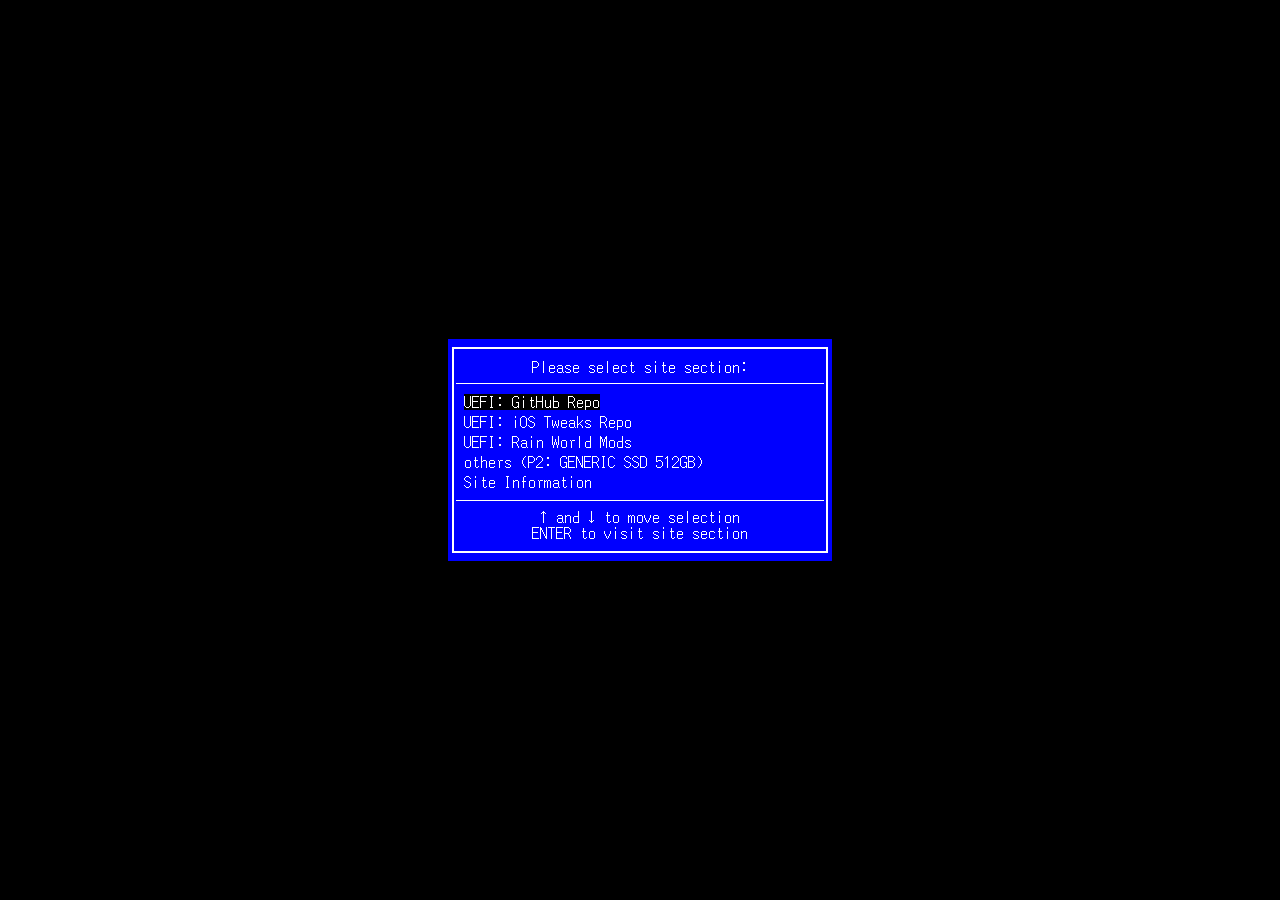
<file: index.html>
<!DOCTYPE html>
<html>
    <head>
        <title>CreativeGamer03</title>
        <link rel="preload" href="/static/fonts/Px437_SperryPC_8x16.ttf" as="font" type="font/ttf">
        <link rel="stylesheet" href="/static/styles/index.css">
    </head>
    <body>
        <div class="boot-img">
            <img src="/static/assets/boot.png">
        </div>
        <div class="main-ui" style="display: none;">
            <div class="main-layout">
                <div class="menu-table">
                    <table>
                        <tbody class="header">
                            <td>Please select site section:</td>
                        </tbody>
                        <tbody class="the-stuff">
                            <tr class="pad">
                                <td></td>
                            </tr>
                            <tr id="github" state="1">
                                <td><p>UEFI: GitHub Repo</p></td>
                            </tr>
                            <tr id="ios" state="0">
                                <td><p>UEFI: iOS Tweaks Repo</p></td>
                            </tr>
                            <tr id="rw" state="0">
                                <td><p>UEFI: Rain World Mods</p></td>
                            </tr>
                            <tr id="others" state="0">
                                <td><p>others (P2: GENERIC SSD 512GB)</p></td>
                            </tr>
                            <tr id="about" state="0">
                                <td><p>Site Information</p></td>
                            </tr>
                            <tr class="pad">
                                <td></td>
                            </tr>
                        </tbody>
                        <tbody class="footer">
                            <td>
                                <span>&#0024; and &#0025; to move selection</span>
                                <span>ENTER to visit site section</span>
                                <!-- <span>ESC to boot using defaults</span> -->
                            </td>
                        </tbody>
                    </table>
                </div>
            </div>
        </div>
        <div class="error" style="position:absolute;display:none;">
            
        </div>
    </body>
    <script type="text/javascript" src="/static/scripts/bootmenu.js"></script>
</html>
</file>
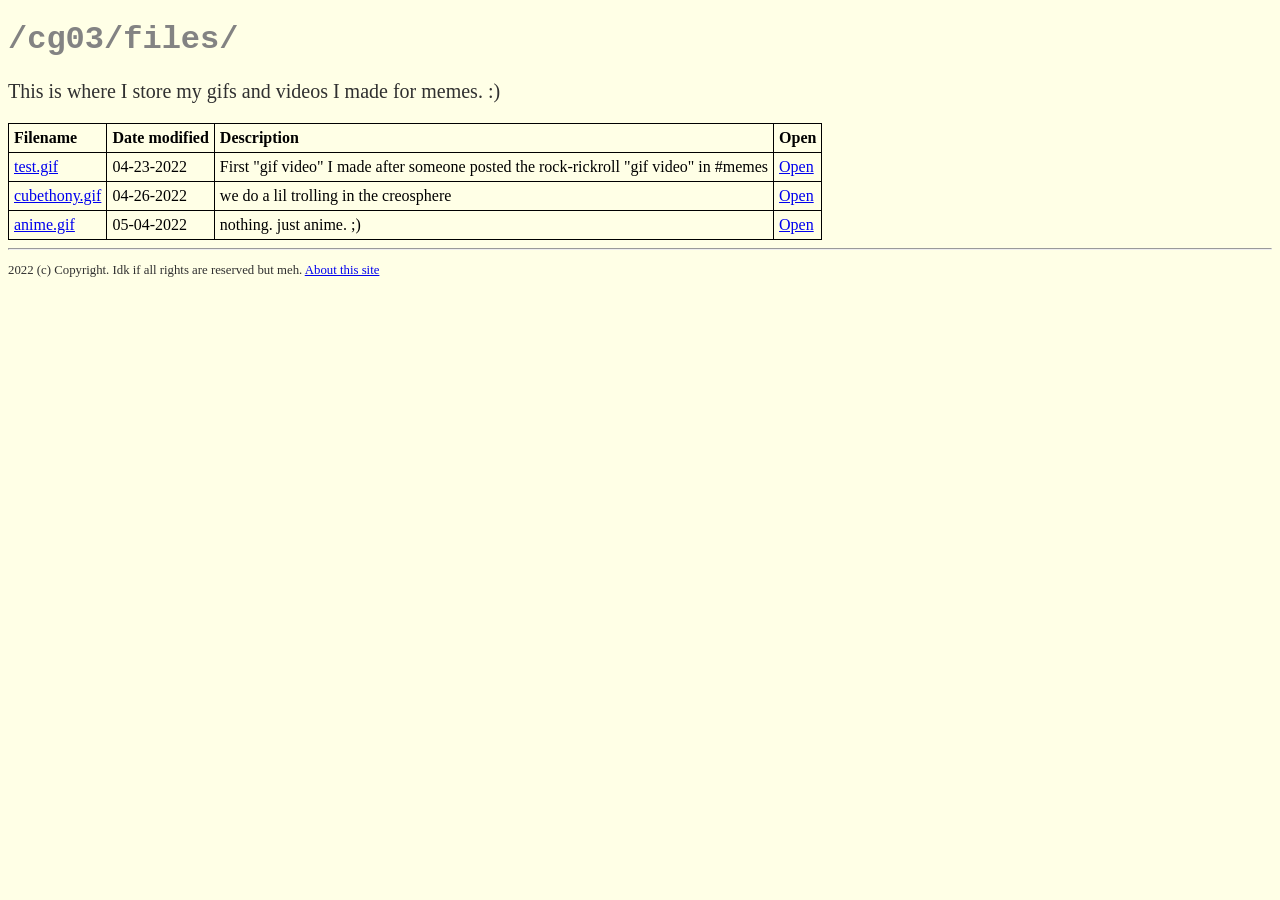
<file: archive/index.html>
<!DOCTYPE html>
<html>
    <head>
        <title>/cg03/files/</title>
        <style>
            body{background-color:#ffffe6;}
            h1  {
                color: #838383;
                font-family: courier;
            }
            p   {
                color: #303030;
                font-family: times new roman;
                font-size: 125%;
            }
            table, th, td {
            border: 1px solid black;
            border-collapse: collapse;
            }
            th, td {
            padding: 5px;
            }
            th {
            text-align: left;
            }
            #footer {
            font-size: 80%;
            }
        </style>
    </head>
    <body>
        <h1>/cg03/files/</h1>
        <p>This is where I store my gifs and videos I made for memes. :)</p>
        <table>
            <tr>
                <th>Filename</th>
                <th>Date modified</th>
                <th>Description</th>
                <th>Open</th>
            </tr>
            <tr>
                <td><a href="./test.gif">test.gif</a></td>
                <td>04-23-2022</td>
                <td>First "gif video" I made after someone posted the rock-rickroll "gif video" in #memes</td>
                <td><a href="./test.gif/description.html">Open</a></td>
            </tr>
            <tr>
                <td><a href="./cubethony.gif">cubethony.gif</a></td>
                <td>04-26-2022</td>
                <td>we do a lil trolling in the creosphere</td>
                <td><a href="./cubethony.gif/description.html">Open</a></td>
            </tr>
            <tr>
                <td><a href="./anime.gif">anime.gif</a></td>
                <td>05-04-2022</td>
                <td>nothing. just anime. ;)</td>
                <td><a href="./anime.gif/description.html">Open</a></td>
            </tr>
        </table>
        <hr/>
        <p id="footer">2022 (c) Copyright. Idk if all rights are reserved but meh. <a href="../about.html">About this site</a></p>
    </body>
</html>
</file>
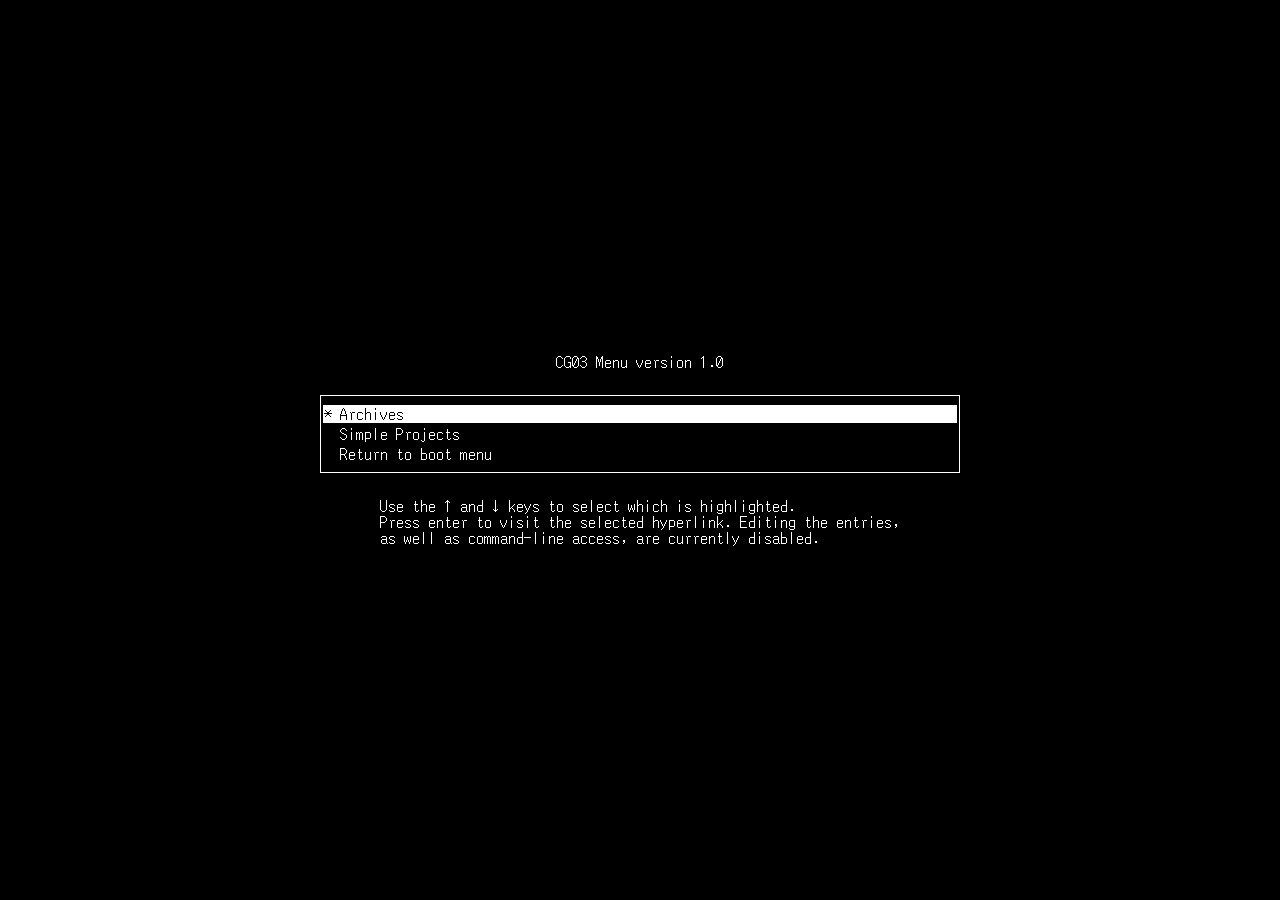
<file: others/index.html>
<!DOCTYPE html>
<html>
    <head>
        <title>CreativeGamer03</title>
        <link rel="preload" href="/static/fonts/Px437_SperryPC_8x16.ttf" as="font" type="font/ttf">
        <link rel="stylesheet" href="/static/styles/grub.css">
    </head>
    <body>
        <div class="boot-img">
            <img src="/static/assets/boot.png">
        </div>
        <div class="main-ui" style="display: none;">
            <div class="menu-text">
                <span>CG03 Menu version 1.0</span>
            </div>
            <div class="menu-table">
                <table>
                    <tbody>
                        <tr class="pad">
                            <td></td>
                        </tr>
                        <tr id="archives" state="1">
                            <td><span>&#xa0;</span> Archives</td>
                        </tr>
                        <tr id="projects" state="0">
                            <td><span>&#xa0;</span> Simple Projects</td>
                        </tr>
                        <tr id="return" state="0">
                            <td><span>&#xa0;</span> Return to boot menu</td>
                        </tr>
                        <tr class="pad">
                            <td></td>
                        </tr>
                    </tbody>
                </table>
            </div>
            <div class="menu-text">
                <span>Use the &#0024; and &#0025; keys to select which is highlighted.</span>
                <span>Press enter to visit the selected hyperlink. Editing the entries,</span>
                <span>as well as command-line access, are currently disabled.</span>
            </div>
        </div>
    </body>
    <script type="text/javascript" src="/static/scripts/grub.js"></script>
</html>
</file>
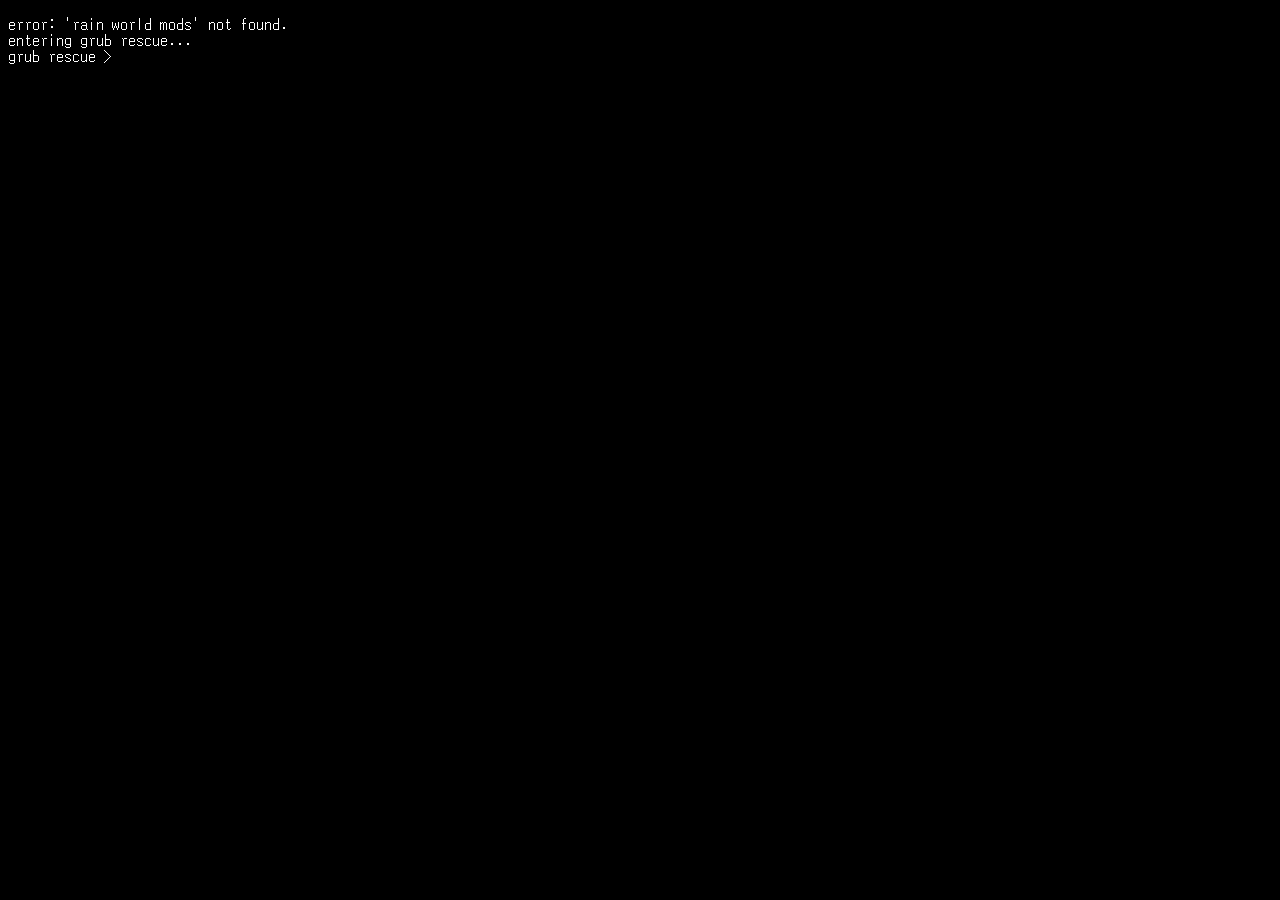
<file: rwmods/index.html>
<!DOCTYPE html>
<html>
    <head>
        <title>Rain World Mods - CreativeGamer03</title>
        <link rel="stylesheet" href="/static/styles/index.css">
    </head>
    <body>
        <div class="error">
            <span>error: 'rain world mods' not found.</span>
            <span>entering grub rescue...</span>
            <span>grub rescue &gt;</span>
        </div>
    </body>
    <script type="text/javascript" src="/static/scripts/error.js"></script>
</html>
</file>
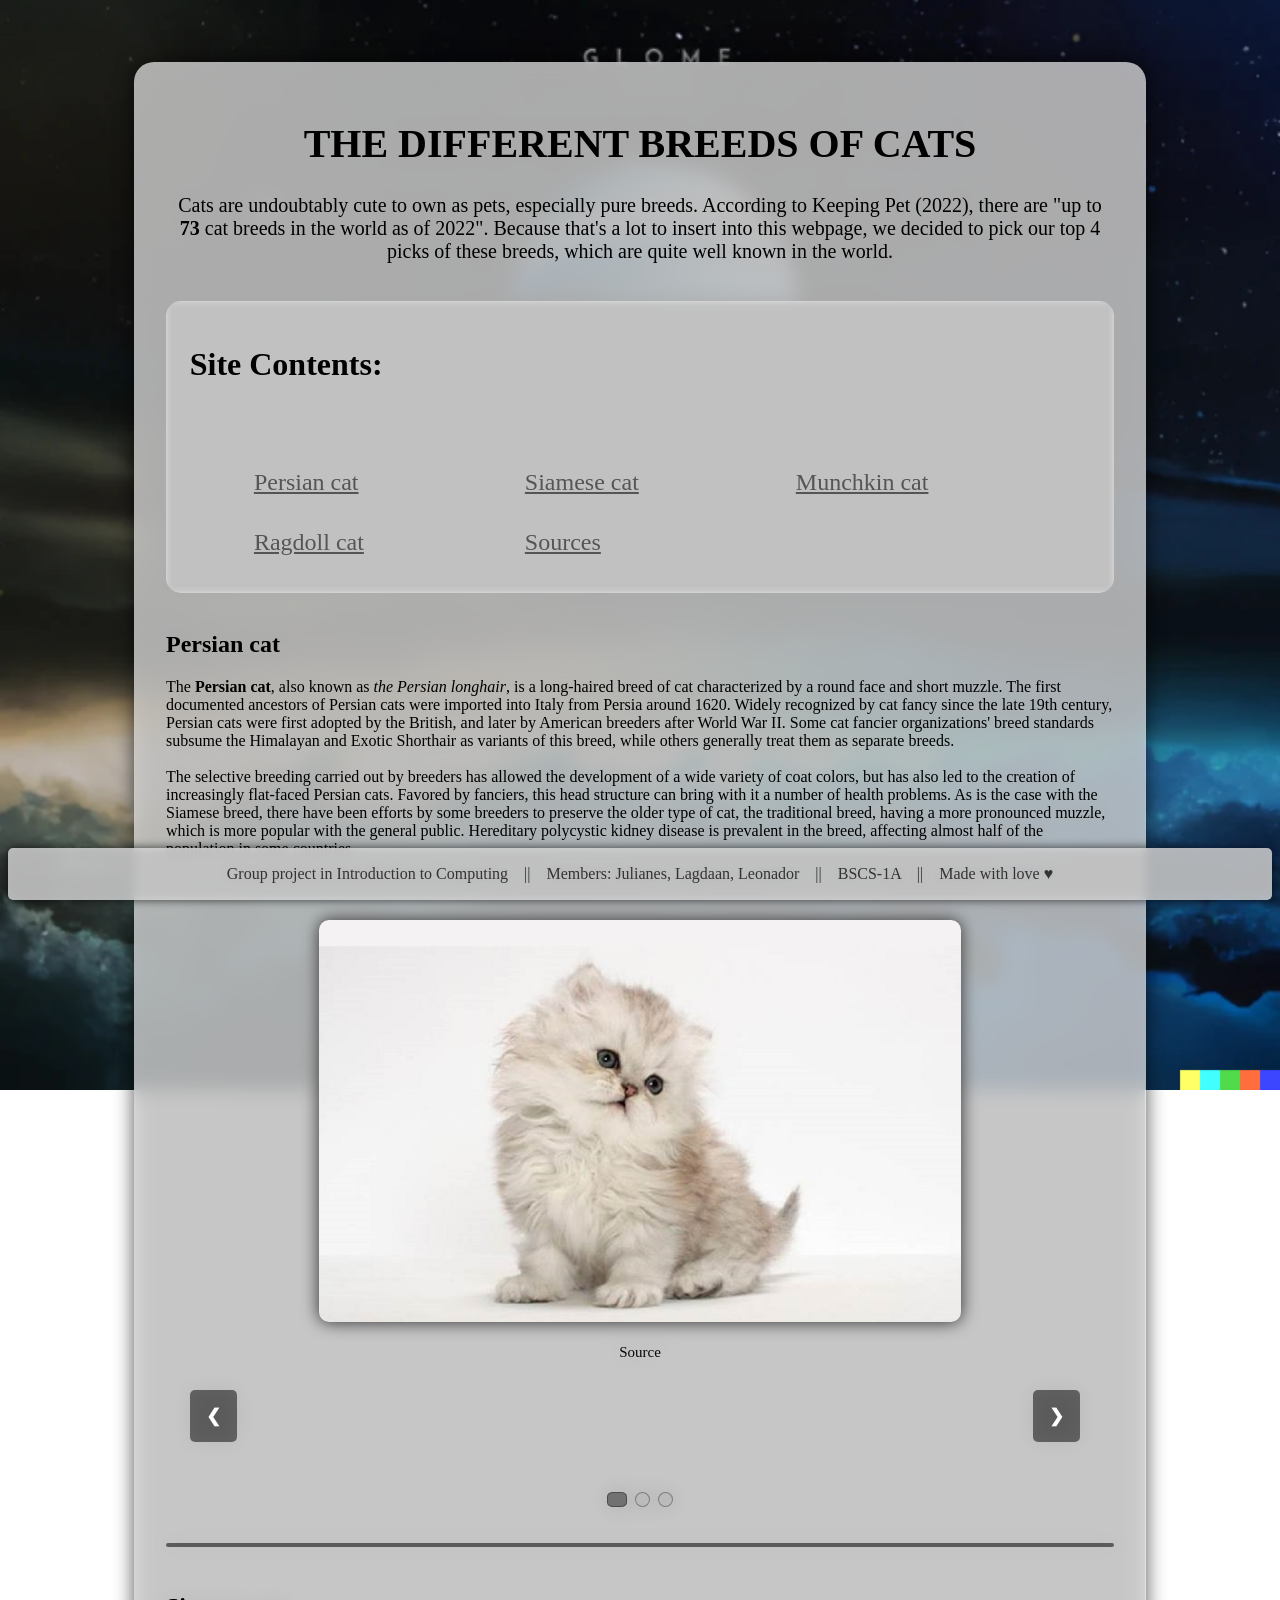
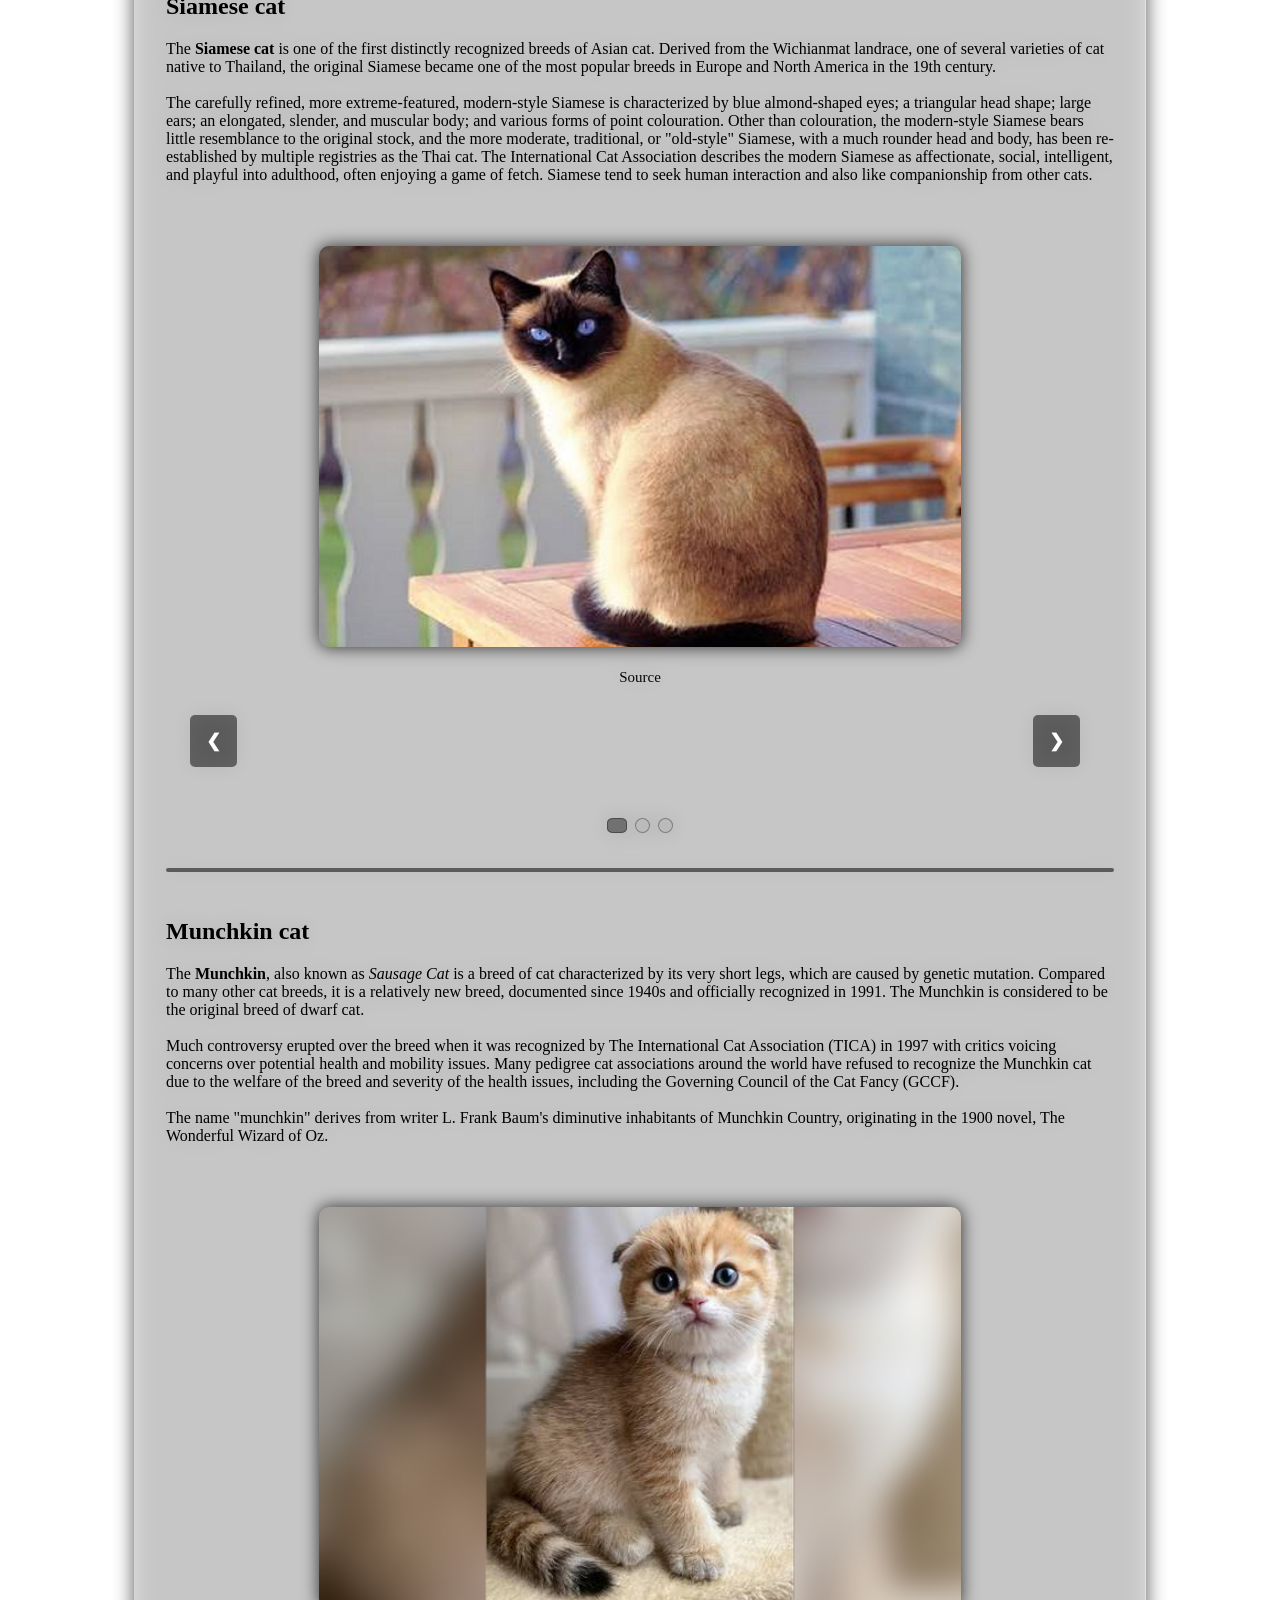
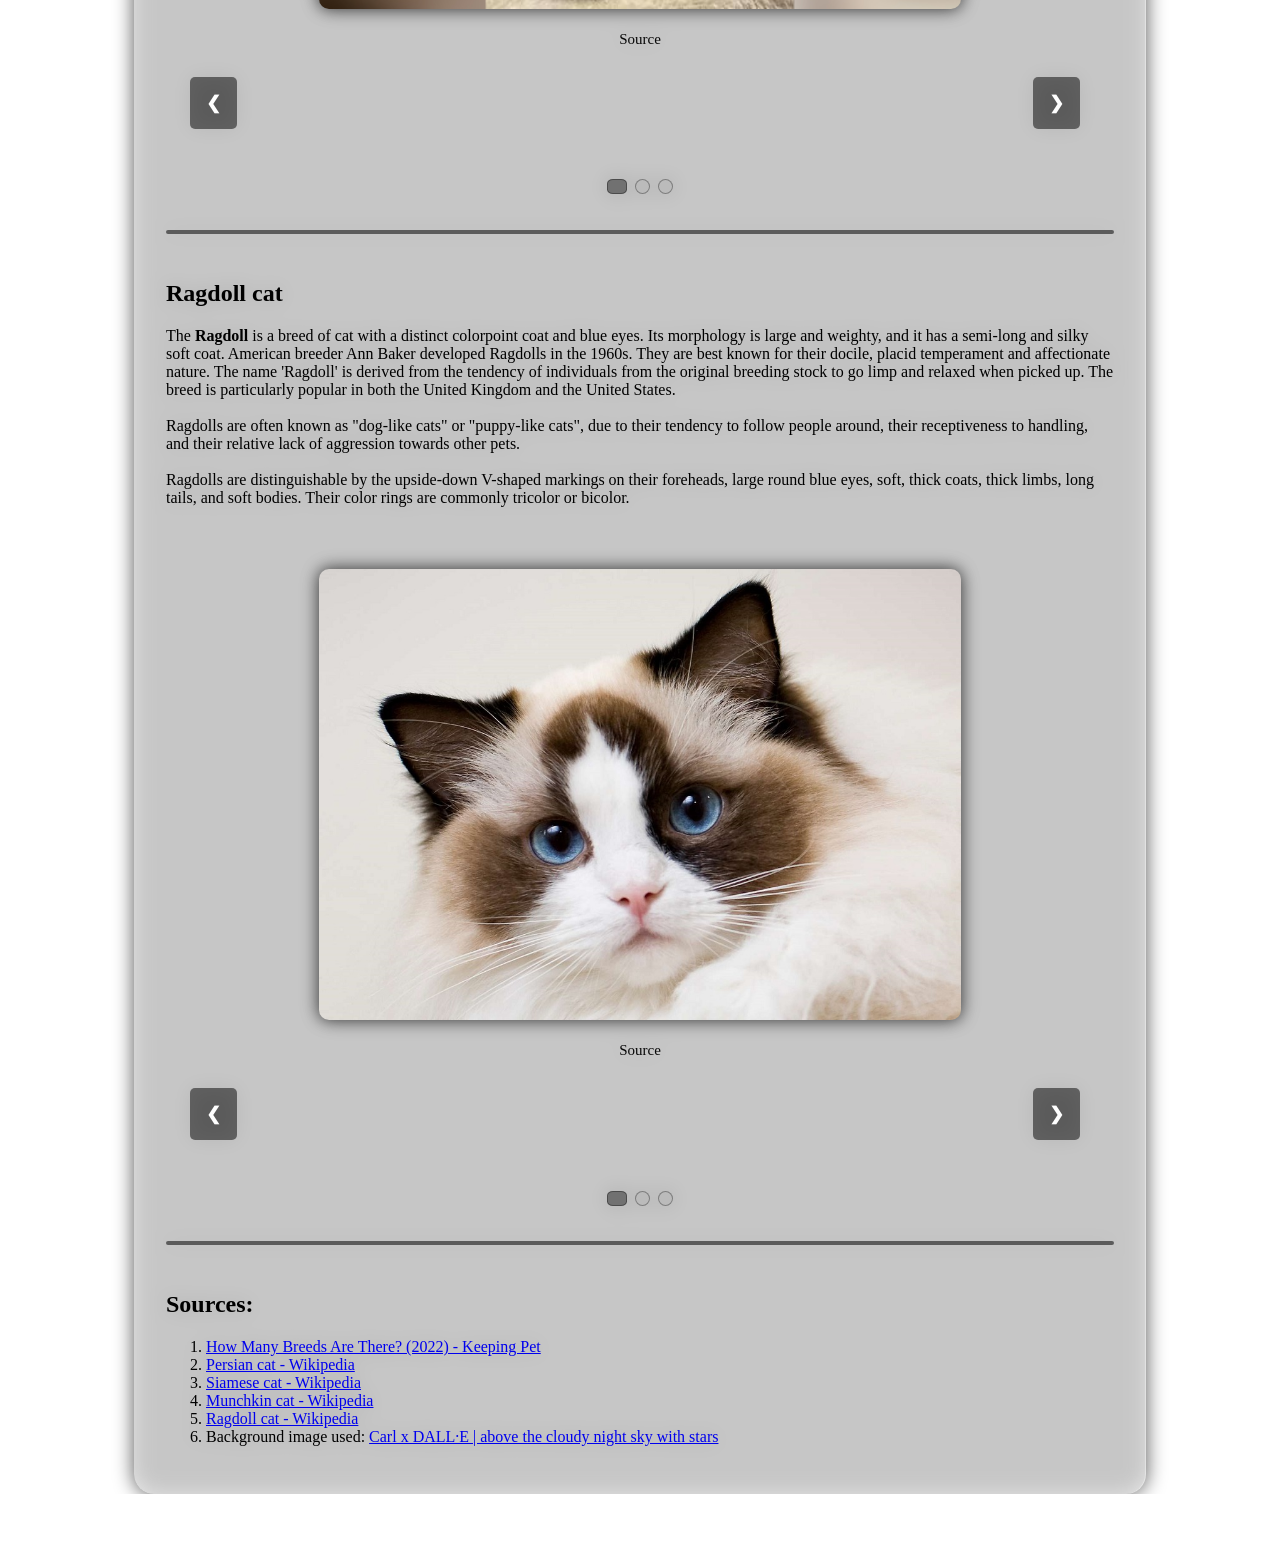
<file: others/proj/index.html>
<!DOCTYPE html>
<html>
	<head>
		<title>The Different Breeds of Cats</title>
		<link rel="stylesheet" href="css/main.css" />
		<link rel="stylesheet" href="css/slideshow.css" />
		<script src="js/main.js"></script>
		<script src="js/jquery.min.js"></script>
	</head>
	<body>
		<div class="content">
			<br /><br /><br />
			<div class="main" id="round1">
				<h1 class="center title">The Different Breeds of Cats</h1>
				<p class="desc">
				Cats are undoubtably cute to own as pets, especially pure breeds. According to Keeping Pet (2022), there are "up to <b>73</b> cat breeds in the world as of 2022". Because that's a lot to insert into this webpage, we decided to pick our top 4 picks of these breeds, which are quite well known in the world.
				</p>
				<br />
				<div id="round2">
				<h1>Site Contents:</h1>
					<div class="table-of-contents">
						<div class="row">
							<div class="column">
								<a href="#Persian">Persian cat</a>
							</div>
							<div class="column">
								<a href="#Siamese">Siamese cat</a>
							</div>
							<div class="column">
								<a href="#Munchkin">Munchkin cat</a>
							</div>
						</div>
						<div class="row">
							<div class="column">
								<a href="#Ragdoll">Ragdoll cat</a>
							</div>
							<div class="column">
								<a href="#sources">Sources</a>
							</div>
							<div class="column">
								<!-- placeholder space --> &nbsp;
							</div>
						</div>	
					</div>
				</div>
				<br />
				<a id="Persian"></a>
				<h2 class="section">Persian cat</h2>
				<p class="sec_desc">
				The <b>Persian cat</b>, also known as <i>the Persian longhair</i>, is a long-haired breed of cat characterized by a round face and short muzzle. The first documented ancestors of Persian cats were imported into Italy from Persia around 1620. Widely recognized by cat fancy since the late 19th century, Persian cats were first adopted by the British, and later by American breeders after World War II. Some cat fancier organizations' breed standards subsume the Himalayan and Exotic Shorthair as variants of this breed, while others generally treat them as separate breeds.
				<br><br>
				The selective breeding carried out by breeders has allowed the development of a wide variety of coat colors, but has also led to the creation of increasingly flat-faced Persian cats. Favored by fanciers, this head structure can bring with it a number of health problems. As is the case with the Siamese breed, there have been efforts by some breeders to preserve the older type of cat, the traditional breed, having a more pronounced muzzle, which is more popular with the general public. Hereditary polycystic kidney disease is prevalent in the breed, affecting almost half of the population in some countries.
				</p>
				<div class="slideshow-container">
					<div class="slide persianSlides fade">
					<img src="cats/0/1.jpg" style="width:75%">
						<div class="text">
							<a href="https://beggar.news/wp-content/uploads/2020/04/download.jfif" title="https://beggar.news/wp-content/uploads/2020/04/download.jfif">
								Source
							</a>
						</div>
					</div>
					<div class="slide persianSlides fade">
						<img src="cats/0/2.jpg" style="width:75%">
						<div class="text">
							<a href="https://www.thehappycatsite.com/wp-content/uploads/2018/02/persian-cat-names-header-1024x532.jpg" title="https://www.thehappycatsite.com/wp-content/uploads/2018/02/persian-cat-names-header-1024x532.jpg">
								Source
							</a>
						</div>
					</div>
					<div class="slide persianSlides fade">
						<img src="cats/0/3.jpg" style="width:75%">
						<div class="text">
							<a href="https://cdn.shopify.com/s/files/1/1199/8502/files/persian-doll-face.jpg" title="https://cdn.shopify.com/s/files/1/1199/8502/files/persian-doll-face.jpg">
								Source
							</a>
						</div>
					</div>
					
					<a class="prev" onclick="plusSlides(-1, 0)">&#10094;</a>
					<a class="next" onclick="plusSlides(1, 0)">&#10095;</a>
				</div>
				<br />
				<div style="text-align:center">
					<span class="dot1" onclick="currentSlide(1, 0)"></span>
					<span class="dot1" onclick="currentSlide(2, 0)"></span>
					<span class="dot1" onclick="currentSlide(3, 0)"></span>
				</div>
				<hr />
				<br />
				<a id="Siamese"></a>
				<h2 class="section">Siamese cat</h2>
				<p class="sec_desc">
				The <b>Siamese cat</b> is one of the first distinctly recognized breeds of Asian cat. Derived from the Wichianmat landrace, one of several varieties of cat native to Thailand, the original Siamese became one of the most popular breeds in Europe and North America in the 19th century.
				<br><br>
				The carefully refined, more extreme-featured, modern-style Siamese is characterized by blue almond-shaped eyes; a triangular head shape; large ears; an elongated, slender, and muscular body; and various forms of point colouration. Other than colouration, the modern-style Siamese bears little resemblance to the original stock, and the more moderate, traditional, or "old-style" Siamese, with a much rounder head and body, has been re-established by multiple registries as the Thai cat. The International Cat Association describes the modern Siamese as affectionate, social, intelligent, and playful into adulthood, often enjoying a game of fetch. Siamese tend to seek human interaction and also like companionship from other cats.
				</p>
				
				<div class="slideshow-container">
					<div class="slide siameseSlides fade">
					<img src="cats/1/1.jpg" style="width:75%">
						<div class="text">
							<a href="https://www.cozycatfurniture.com/image/siamese-cat-cover.jpg" title="https://www.cozycatfurniture.com/image/siamese-cat-cover.jpg">
								Source
							</a>
						</div>
					</div>
					<div class="slide siameseSlides fade">
						<img src="cats/1/2.jpg" style="width:75%">
						<div class="text">
							<a href="https://media.istockphoto.com/photos/siamese-kitten-picture-id1076432222?k=20&m=1076432222&s=612x612&w=0&h=WO-1tjsp6B4lqxEIzGih-hCAvyICCJnQ8RdmFFAr4zE=" title="https://media.istockphoto.com/photos/siamese-kitten-picture-id1076432222?k=20&m=1076432222&s=612x612&w=0&h=WO-1tjsp6B4lqxEIzGih-hCAvyICCJnQ8RdmFFAr4zE=">
								Source
							</a>
						</div>
					</div>
					<div class="slide siameseSlides fade">
						<img src="cats/1/3.jpg" style="width:75%">
						<div class="text">
							<a href="https://www.catbreedslist.com/uploads/cat-pictures/siamese-3.jpg" title="https://www.catbreedslist.com/uploads/cat-pictures/siamese-3.jpg">
								Source
							</a>
						</div>
					</div>
					
					<a class="prev" onclick="plusSlides(-1, 1)">&#10094;</a>
					<a class="next" onclick="plusSlides(1, 1)">&#10095;</a>
				</div>
				<br />
				<div style="text-align:center">
					<span class="dot2" onclick="currentSlide(1, 1)"></span>
					<span class="dot2" onclick="currentSlide(2, 1)"></span>
					<span class="dot2" onclick="currentSlide(3, 1)"></span>
				</div>
				<hr />
				<br />
				<a id="Munchkin"></a>
				<h2 class="section">Munchkin cat</h2>
				<p class="sec_desc">
				The <b>Munchkin</b>, also known as <i>Sausage Cat</i> is a breed of cat characterized by its very short legs, which are caused by genetic mutation. Compared to many other cat breeds, it is a relatively new breed, documented since 1940s and officially recognized in 1991. The Munchkin is considered to be the original breed of dwarf cat.
				<br><br>
				Much controversy erupted over the breed when it was recognized by The International Cat Association (TICA) in 1997 with critics voicing concerns over potential health and mobility issues. Many pedigree cat associations around the world have refused to recognize the Munchkin cat due to the welfare of the breed and severity of the health issues, including the Governing Council of the Cat Fancy (GCCF).
				<br><br>
				The name "munchkin" derives from writer L. Frank Baum's diminutive inhabitants of Munchkin Country, originating in the 1900 novel, The Wonderful Wizard of Oz.
				</p>
				
				<div class="slideshow-container">
					<div class="slide munchkinSlides fade">
					<img src="cats/2/1.jpg" style="width:75%">
						<div class="text">
							<a href="https://s3-img.pixpa.com/com/large/618032/618032-1632492653-scottish-fold-kittens-7.jpg" title="https://s3-img.pixpa.com/com/large/618032/618032-1632492653-scottish-fold-kittens-7.jpg">
								Source
							</a>
						</div>
					</div>
					<div class="slide munchkinSlides fade">
						<img src="cats/2/2.jpg" style="width:75%">
						<div class="text">
							<a href="https://allaboutcats.com/wp-content/uploads/2020/10/cute-munchkin-cat.jpg" title="https://allaboutcats.com/wp-content/uploads/2020/10/cute-munchkin-cat.jpg">
								Source
							</a>
						</div>
					</div>
					<div class="slide munchkinSlides fade">
						<img src="cats/2/3.jpg" style="width:75%">
						<div class="text">
							<a href="https://images.ctfassets.net/440y9b545yd9/gpF8uuzB4e4TfkKHiBBOi/ef63fc7bd56298455365f7bae1af9728/Muchkin_Cat_5_things850.jpg" title="https://images.ctfassets.net/440y9b545yd9/gpF8uuzB4e4TfkKHiBBOi/ef63fc7bd56298455365f7bae1af9728/Muchkin_Cat_5_things850.jpg">
								Source
							</a>
						</div>
					</div>
					
					<a class="prev" onclick="plusSlides(-1, 2)">&#10094;</a>
					<a class="next" onclick="plusSlides(1, 2)">&#10095;</a>
				</div>
				<br />
				<div style="text-align:center">
					<span class="dot3" onclick="currentSlide(1, 2)"></span>
					<span class="dot3" onclick="currentSlide(2, 2)"></span>
					<span class="dot3" onclick="currentSlide(3, 2)"></span>
				</div>
				<hr />
				<br />
				<a id="Ragdoll"></a>
				<h2 class="section">Ragdoll cat</h2>
				<p class="sec_desc">
				The <b>Ragdoll</b> is a breed of cat with a distinct colorpoint coat and blue eyes. Its morphology is large and weighty, and it has a semi-long and silky soft coat. American breeder Ann Baker developed Ragdolls in the 1960s. They are best known for their docile, placid temperament and affectionate nature. The name 'Ragdoll' is derived from the tendency of individuals from the original breeding stock to go limp and relaxed when picked up. The breed is particularly popular in both the United Kingdom and the United States.
				<br><br>
				Ragdolls are often known as "dog-like cats" or "puppy-like cats", due to their tendency to follow people around, their receptiveness to handling, and their relative lack of aggression towards other pets.
				<br><br>
				Ragdolls are distinguishable by the upside-down V-shaped markings on their foreheads, large round blue eyes, soft, thick coats, thick limbs, long tails, and soft bodies. Their color rings are commonly tricolor or bicolor.
				</p>
				
				<div class="slideshow-container">
					<div class="slide ragdollSlides fade">
					<img src="cats/3/1.jpg" style="width:75%">
						<div class="text">
							<a href="https://www.thesprucepets.com/thmb/SvuBhLBKrr2kWpzY_csg55qGLG8=/1500x0/filters:no_upscale():max_bytes(150000):strip_icc()/GettyImages-145577979-d97e955b5d8043fd96747447451f78b7.jpg" title="https://www.thesprucepets.com/thmb/SvuBhLBKrr2kWpzY_csg55qGLG8=/1500x0/filters:no_upscale():max_bytes(150000):strip_icc()/GettyImages-145577979-d97e955b5d8043fd96747447451f78b7.jpg">
								Source
							</a>
						</div>
					</div>
					<div class="slide ragdollSlides fade">
						<img src="cats/3/2.jpg" style="width:75%">
						<div class="text">
							<a href="https://cdn.wamiz.fr/cdn-cgi/image/format=auto,quality=80,width=460,height=600,fit=cover/animal/breed/pictures/613f5a37e0fbe773766903.jpg" title="https://cdn.wamiz.fr/cdn-cgi/image/format=auto,quality=80,width=460,height=600,fit=cover/animal/breed/pictures/613f5a37e0fbe773766903.jpg">
								Source
							</a>
						</div>
					</div>
					<div class="slide ragdollSlides fade">
						<img src="cats/3/3.jpg" style="width:75%">
						<div class="text">
							<a href="https://allaboutcats.com/wp-content/uploads/2020/10/Ragdoll-Cat-compressed.jpg" title="https://allaboutcats.com/wp-content/uploads/2020/10/Ragdoll-Cat-compressed.jpg">
								Source
							</a>
						</div>
					</div>
					
					<a class="prev" onclick="plusSlides(-1, 3)">&#10094;</a>
					<a class="next" onclick="plusSlides(1, 3)">&#10095;</a>
				</div>
				<br />
				<div style="text-align:center">
					<span class="dot4" onclick="currentSlide(1, 3)"></span>
					<span class="dot4" onclick="currentSlide(2, 3)"></span>
					<span class="dot4" onclick="currentSlide(3, 3)"></span>
				</div>
				<hr />
				<br />
				<a id="sources" />
				<h2 class="section">Sources:</h2>
				<div class="sec_desc" id="source">
					<ol>
						<li><a href="https://keepingpet.com/how-many-cat-breeds-are-there/#:~:text=There%20are%20up%20to%2073,may%20vary%20with%20different%20sources.">How Many Breeds Are There? (2022) - Keeping Pet</a></li>
						<li><a href="https://en.wikipedia.org/wiki/Persian_cat">Persian cat - Wikipedia</a></li>
						<li><a href="https://en.wikipedia.org/wiki/Siamese_cat">Siamese cat - Wikipedia</a></li>
						<li><a href="https://en.wikipedia.org/wiki/Munchkin_cat">Munchkin cat - Wikipedia</a></li>
						<li><a href="https://en.wikipedia.org/wiki/Ragdoll_cat">Ragdoll cat - Wikipedia</a></li>
						<li>Background image used: <a href="https://labs.openai.com/s/7dfFbvI9FF2Tl4Jd2BSA2ZB9">Carl x DALL·E | above the cloudy night sky with stars</a></li>
					</ol>
				</div>
			</div>			
		</div>
		<div class="footer">
			<p id="footer_text">
				Group project in Introduction to Computing&nbsp;&nbsp;&nbsp;&nbsp;||&nbsp;&nbsp;&nbsp;&nbsp;Members: Julianes, Lagdaan, Leonador&nbsp;&nbsp;&nbsp;&nbsp;||&nbsp;&nbsp;&nbsp;&nbsp;BSCS-1A&nbsp;&nbsp;&nbsp;&nbsp;||&nbsp;&nbsp;&nbsp;&nbsp;Made with love &hearts;
			</p>
		</div>
		<script src="js/slideshow.js"></script>
	</body>
</html>

<!-- I love to code, make, and design... You should, too. -->
</file>
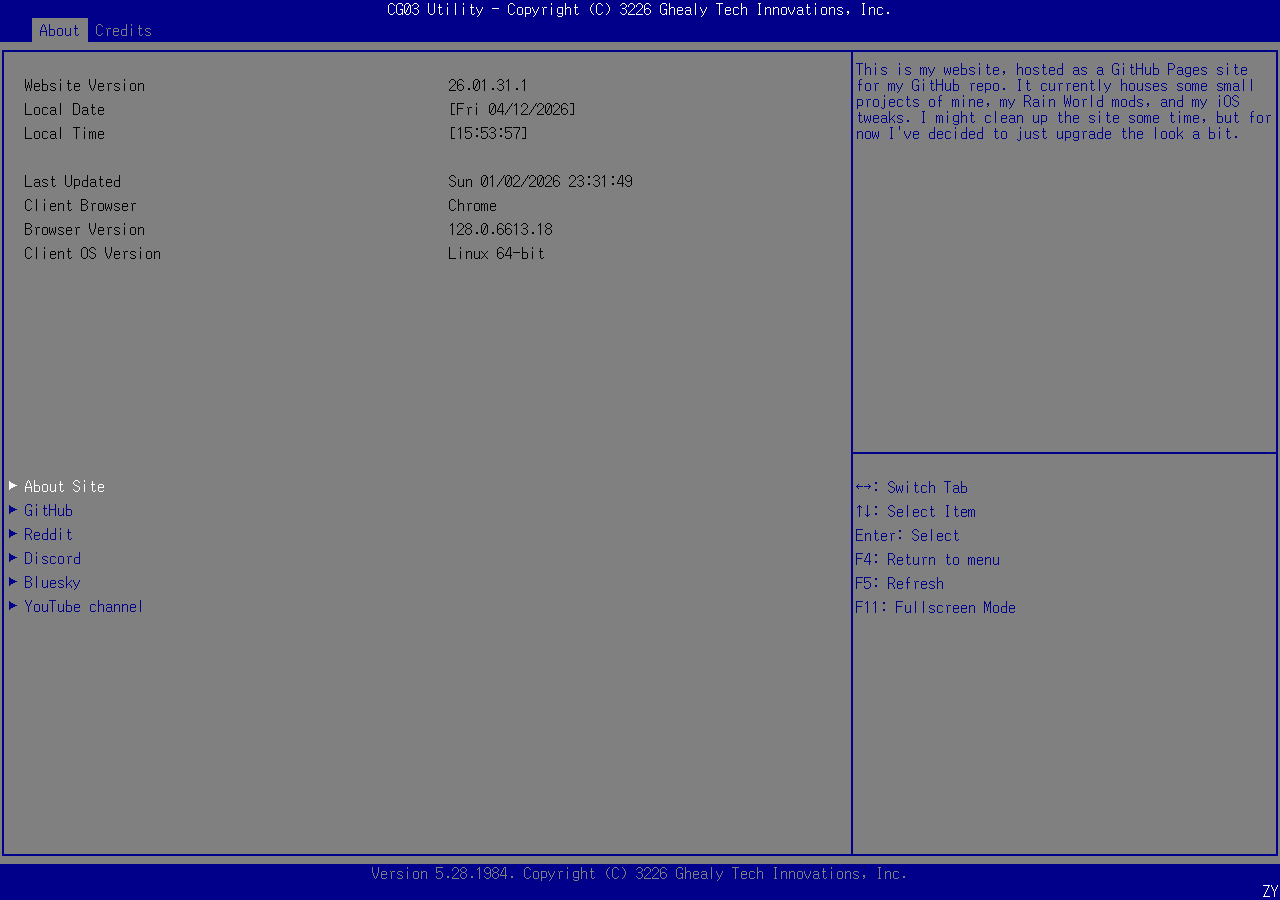
<file: about.html>
<!DOCTYPE html>
<html>
    <head>
        <title>CG03 Utility</title>
        <link rel="stylesheet" href="/static/styles/bios.css">
        <link rel="preload" href="/static/fonts/Px437_SperryPC_8x16.ttf" as="font">
    </head>
    <body>
        <div class="main-ui">
            <div class="header-title">
                <p>CG03 Utility - Copyright (C) 3226 Ghealy Tech Innovations, Inc.</p>
            </div>
            <div class="the-stuff">
                <div class="header-tabs">
                    <span state="1">About</span>
                    <span state="0">Credits</span>
                    <!--
                    <span>Security</span>
                    <span>Boot</span>
                    <span>Save & Exit</span>
                    -->
                </div>
                <div class="main-layout">
                    <table>
                        <tr>
                            <td>
                                <div class="labels" id="about" state="1">
                                    <ul>
                                        <li class="info-text">Website Version</li>
                                        <li class="info-text">Local Date</li>
                                        <li class="info-text">Local Time</li>
                                        <li class="gap">------------</li>
                                        <li class="info-text">Last Updated</li>
                                        <li class="info-text">Client Browser</li>
                                        <li class="info-text">Browser Version</li>
                                        <li class="info-text">Client OS Version</li>
                                    </ul>
                                </div>
                                <div class="labels" id="credits" state="0">
                                    <ul>
                                        <li class="info-text">Credits for these:</li>
                                        <li class="link-text" id="platformjs">platform.js</li>
                                        <li class="link-text" id="sperryfont">SperryPC font</li>
                                    </ul>
                                </div>
                            </td>
                            <td>
                                <div class="values" id="about" state="1">
                                    <ul>
                                        <li class="info-text">26.01.31.1</li>
                                        <li class="info-text" id="date">[Thu 01/01/1970]</li>
                                        <li class="info-text" id="time">[00:00:00]</li>
                                        <li class="gap">--------------</li>
                                        <li class="info-text">Sun 01/02/2026 23:31:49</li>
                                        <li class="info-text" id="browser-name"></li>
                                        <li class="info-text" id="browser-version"></li>
                                        <li class="info-text" id="os"></li>
                                    </ul>
                                </div>
                                <div class="values" id="credits" state="0"></div>
                            </td>
                            <td>
                                <div class="description">
                                    <!-- Description goes here -->
                                </div>
                            </td>
                        </tr>
                        <tr>
                            <td>
                                <div class="labels" id="about" state="1">
                                    <ul>
                                        <li class="link-text" id="website" state="0">About Site</li>
                                        <li class="link-text" id="github" state="0">GitHub</li>
                                        <li class="link-text" id="reddit" state="0">Reddit</li>
                                        <li class="link-text" id="discord" state="0">Discord</li>
                                        <li class="link-text" id="bluesky" state="0">Bluesky</li>
                                        <li class="link-text" id="youtube" state="0">YouTube channel</li>
                                    </ul>
                                </div>
                                <div class="labels" id="credits" state="0"></div>
                            </td>
                            <td>
                            </td>
                            <td>
                                <div class="keys">
                                    <ul>
                                        <li>&#27;&#26;: Switch Tab</li>
                                        <li>&#24;&#25;: Select Item</li>
                                        <li>Enter: Select</li>
                                        <li>F4: Return to menu</li>
                                        <li>F5: Refresh</li>
                                        <li>F11: Fullscreen Mode</li>
                                    </ul>
                                </div>
                            </td>
                        </tr>
                    </table>
                </div>
                <div class="footer" id="version">
                    <p>Version 5.28.1984. Copyright (C) 3226 Ghealy Tech Innovations, Inc.</p>
                </div>
                <div class="footer">
                    <p>ZY</p>
                </div>
            </div>
        </div>
    </body>
    <script type="text/javascript" src="/static/scripts/bios.js"></script>
    <script type="text/javascript" src="/static/scripts/platform.js"></script>
</html>
</file>
<file: static/styles/index.css>
@font-face {
	font-family: SperryPC;
	src: url(/static/fonts/Px437_SperryPC_8x16.ttf);
}

html, body {
	height: 100%;
	width: 100%;
	margin: 0;
	padding: 0;
	font-family: SperryPC;
}

body {
	background-color: black;
	color: white;
}

::selection {
	background-color: #ffffff;
	color: #000000;
}

div.main-ui {
	display: flex;
	margin-left: auto;
	margin-right: auto;
	flex-direction: column;
	height: 100%;
	justify-content: center;
}

div.main-layout {
	display: flex;
	flex-direction: column;
	background-color: blue;
	min-width: 30%;
	max-width: min-content;
	margin: auto;
}

div.menu-table {
	display: flex;
	align-items: center;
	flex-direction: column;
	width: 100%;
	padding-top: 0.5rem;
	padding-bottom: 0.5rem;
}

div.menu-table table {
	width: 98%;
	height: 95%;
	border: 2px solid white;
}

div.menu-table tbody.header td {
	display: flex;
	flex-direction: column;
	align-items: center;
	padding: 0.5rem;
	border-bottom: 1px solid white;
}

div.menu-table tbody.the-stuff td {
	padding-left: 0.5rem;
	padding-right: 0.5rem;
}

div.menu-table tbody.footer td {
	display: flex;
	flex-direction: column;
	align-items: center;
	padding: 0.5rem;
	border-top: 1px solid white;
}

div.menu-table tr.pad {
	height: 0.3rem;
}

p {
	margin: 0; padding: 0;
	width: fit-content;
}

div.menu-table tr:not(.pad)[state="1"] p, div.menu-table tr:not(.pad):hover p {
	background-color: black;
	color: white;
}

div.boot-img {
	display: flex;
    position: absolute;
    justify-content: center;
    align-content: center;
    flex-wrap: wrap;
    width: 100%;
    height: 100%;
}

div.boot-img img {
	width: min-content;
    height: min-content;
}

div.error {
	display: flex;
	flex-direction: column;
	padding-left: 0.5rem;
	padding-top: 1rem;
}
</file>
<file: static/styles/grub.css>
@font-face {
	font-family: SperryPC;
	src: url(/static/fonts/Px437_SperryPC_8x16.ttf);
}

html, body {
	height: 100%;
	width: 100%;
	margin: 0;
	padding: 0;
	font-family: SperryPC;
}

body {
	background-color: black;
	color: white;
}

::selection {
	background-color: #ffffff;
	color: #000000;
}

div.main-ui {
	display: flex;
	margin-left: auto;
	margin-right: auto;
	flex-direction: column;
	height: 100%;
	justify-content: center;
}

div.menu-text {
	display: flex;
    width: max-content;
    margin-left: auto;
    margin-right: auto;
    justify-items: center;
    flex-direction: column;
    padding: 25px;
}

div.menu-table {
	display: flex;
	justify-content: center;
}

div.menu-table table {
	width: 50%;
	border: 1px solid white;
}

div.menu-table tr.pad {
	height: 0.3rem;
}

div.menu-table tr:not(.pad)[state="1"], div.menu-table tr:not(.pad):hover {
	background-color: white;
	color: black;
}

div.boot-img {
	display: flex;
    position: absolute;
    justify-content: center;
    align-content: center;
    flex-wrap: wrap;
    width: 100%;
    height: 100%;
}

div.boot-img img {
	width: min-content;
    height: min-content;
}

div.error {
	display: flex;
	flex-direction: column;
	padding-left: 0.5rem;
	padding-top: 1rem;
}
</file>
<file: others/proj/css/main.css>
body {
	background-image: url("../bg.png");
	background-repeat: no-repeat;
	background-attachment: fixed;
	background-position: center;
	background-size: cover;
	font-family: Circular Std Light;
}

hr {
	border: 2px solid #0008;
	border-radius: 3px;
}

.title {
	font-family: Circular Std Black;
	color: black;
	text-transform: uppercase;
	font-size: 250%;
	text-align: center;
}
.desc {
	font-family: Circular Std Light;
	color: black;
	font-size: 125%;
	text-align: center;
}
.section {
	font-family: Circular Std Bold;
	color: black;
	font-size: 150%;
}
.sec_desc {
	font-family: Circular Std;
	color: black;
	font-size: 100%;
}
.sec_desc ol{
	font-size: 100%;
}
.sec_desc ul{
	font-size: 100%;
}
#source {
	padding: 0 !important;
}
.content {
	overflow: auto;
}
.content div {
	padding: 2.5%;
}
.main {
	background-color: #fffa;
	float: center;
	margin: auto;
	width: 80%;
	backdrop-filter: saturate(180%) blur(10px);
	filter: drop-shadow(0 0 10px black);
}
#round1 {
	border: 0px;
	border-radius: 20px;
}
#round2 {
	background-color: #FFF1;
	border: 0px;
	border-radius: 15px;
	backdrop-filter: drop-shadow(0 0 3px black);
}
.slideshow {
	background-color: yellow;
	margin: auto;
	width: 50%;
}
.table-of-contents {
	display: flex;
	flex-direction: column;
	border-radius: 20px;
	border-width: 2px;
	border-color: black;
}

.table-of-contents a {
	font-family: Circular Std Bold;
	font-size: 150%;
	color: #555;
}

.row {
	display: flex;
	flex-direction: row;
	flex-wrap: wrap;
	height: 60px;
	width: 100%;
}

.column {
	display: flex;
	flex-direction: column;
	flex-basis: 100%;
	flex: 1;
}

.footer {
	background-color: #FFFFFFAF;
	position: sticky;
	bottom: 0;
	left: 0;
	right: 0;
	padding: 1px !important;
	height: 0%;
	font-family: Circular Std Book;
	font-size: 100%;
	color: #333;
	text-align: center;
	border-radius: 5px;
	backdrop-filter: blur(5px);
	filter: drop-shadow(0 0 5px black)
}
#footer_text {
	margin: 1em auto;
	overflow-wrap: break-word;
}

/* Uncomment this for debug purposes */
/*
.debugInfo {
	color: white;
}
*/
</file>
<file: others/proj/css/slideshow.css>
/* Slideshow code
Based from W3 School's example */

* {box-sizing: border-box}

/* Slideshow container */
.slidehsow-container {
	max-width: 1000px;
	max-height: 500px;
	position: absolute;
	margin: auto;
}

/* Hide the images by default */
.slide {
	display: none;
	justify-content: center;
	align-items: center;
	align-content: center;
	flex-direction: column;
}

.slide img {
	border-radius: 10px;
	filter: drop-shadow(0 0 0.5rem #000a);
}

.slide img:hover {
	cursor: zoom-in;
}

/* Next & previous buttons */
.prev, .next {
	cursor: pointer;
	position: relative;
	top: 0;
	width: auto;
	padding: 16px;
	color: white;
	background-color: rgba(0,0,0,0.5);
	font-weight: bold;
	font-size: 18px;
	transition: 0.6s ease;
	border-radius: 5px;
	user-select: none;
}

/* Position the "next button" to the right */
.next {
	left: 88%;
	border-radius: 5px;
}

/* On hover button effects */
.prev:hover, .next:hover {
	background-color: rgba(0,0,0,0.8);
}

/* Caption text */
.text a{
	color: #090909;
	font-size: 15px;
	padding: 8px 12px;
	position: relative;
	float: bottom;
	top: 0;
	width: 100%;
	text-align: center;
	font-weight: 500;
	text-decoration: none;
	transition: font-weight 0.6s ease;
}

.text a:hover{
	font-weight: 900;
	transition: font-weight 0.6s ease;
}

/* Slide progress indicator */
.dot1, .dot2, .dot3, .dot4 {
	cursor: pointer;
	height: 15px; 
	width: 15px;
	margin: 0 2px;
	background-color: #bbb;
	border-radius: 100%;
	border: 1px solid #0005;
	display: inline-block;
	transition: background-color 0.25s ease;
	transition: border-radius 0.25s ease;
	transition: width 0.25s ease;
}

.active, .dot1:hover, .dot2:hover, .dot3:hover, .dot4:hover {
	background-color: #717171;
	border-radius: 30%;
	width: 20px;
	transition: background-color 0.25s ease;
	transition: border-radius 0.25s ease;
	transition: width 0.25s ease;
}

/* Fade animation */
.fade {
	animation-name: fade;
	animation-duration: 1.5s;
}

@keyframes fade {
	from {opacity: .4}
	to {opacity: 1}
}
</file>
<file: static/styles/bios.css>
@font-face {
	font-family: SperryPC;
	src: url(/static/fonts/Px437_SperryPC_8x16.ttf);
}

html, body {
	height: 100%;
	width: 100%;
	margin: 0;
	padding: 0;
	font-family: SperryPC;
}

body {
	background-color: darkblue;
	color: white;
}

p {
    padding: 0;
    margin: 1px;
}

div.main-ui {
    display: flex;
    flex-direction: column;
    height: 100%;
}

div.header-title, div.footer {
    display: flex;
    justify-content: center;
}

div.header-title::selection {
    background-color: white;
    color: darkblue;
}

div.footer#version::selection {
    background-color: gray;
    color: darkblue;
}

div.footer::selection {
    background-color: white;
    color: darkblue;
}

div.header-tabs {
    margin-left: 2rem;
    display: flex;
    width: max-content;
    color: gray;
}

div.header-tabs::selection, div.header-tabs span[state="1"]::selection {
    background-color: darkblue;
    color: gray;
}

div.header-tabs:hover::selection, div.header-tabs span[state="0"]::selection {
    background-color: gray;
    color: darkblue;
}

div.header-tabs span {
    padding-left: 0.5rem;
    padding-right: 0.5rem;
    padding-top: 0.25rem;
    padding-bottom: 0.25rem;
}

div.header-tabs span:hover, div.header-tabs span[state="1"] {
    background-color: gray;
    color: darkblue;
}

div.main-layout {
    height: 100%;
    padding-top: 0.5rem;
    padding-left: 0.1rem;
    padding-right: 0.1rem;
    padding-bottom: 0.5rem;
    background-color: gray;
    color: darkblue;
}

div.main-layout::selection {
    background-color: darkblue;
    color: gray;
}

div.main-layout table {
    border-collapse: collapse;
    width: 100%;
    height: 100%;
    border: 2px solid darkblue;
}

div.the-stuff {
    display: flex;
    flex-direction: column;
    height: 100%;
}

div.main-layout td {
    border: 0;
    vertical-align: top;
    width: 33%;
    height: 50%;
}

div.main-layout table#info-table:first-child {
    margin-top: 0.5rem;
}

div.main-layout table#info-table, div.main-layout table#info-table td {
    border: 0;
}

div.main-layout td:has(div.description) {
    border: 0;
    border-left: 2px solid darkblue !important;
}

div.description {
    padding-top: 0.5rem;
    padding-left: 0.1rem;
    padding-right: 0.1rem;
}

div.main-layout td:has(div.keys) {
    border: 0 !important;
    border-top: 2px solid darkblue !important;
    border-left: 2px solid darkblue !important;
}

div.keys {
    padding-top: 0.5rem;
    padding-left: 0.1rem;
    padding-right: 0.1rem;
}

div.keys ul {
    list-style-type: none;
    padding: 0;
}

div.footer#version {
    justify-content: center;
    color: gray;
}

div.footer {
    justify-content: end;
}

div.labels, div.values {
    padding-top: 0.5rem;
    padding-left: 0.1rem;
    padding-right: 0.1rem;
}

div.labels ul, div.values ul {
    margin: 0;
    padding-left: 20px;
}

div.labels li, div.values li, div.keys li, div.description li {
    margin-top: 0.5rem;
}

li.info-text {
    list-style-type: none;
    color: black;
}

li.link-text {
    list-style-type: none;
    padding-left: 1em;
    text-indent: -2em;
    width: fit-content;
}

li.link-text::before {
    padding-right: 0.5em;
    content: "\10";
}

li.link-text:hover, li.link-text[state="1"] {
    color: white;
}

li.gap {
    list-style-type: none;
    color: gray;
}

div#credits[state="0"], div#about[state="0"] {
    display: none;
}

div#credits[state="1"], div#about[state="1"] {
    display: unset;
}
</file>
